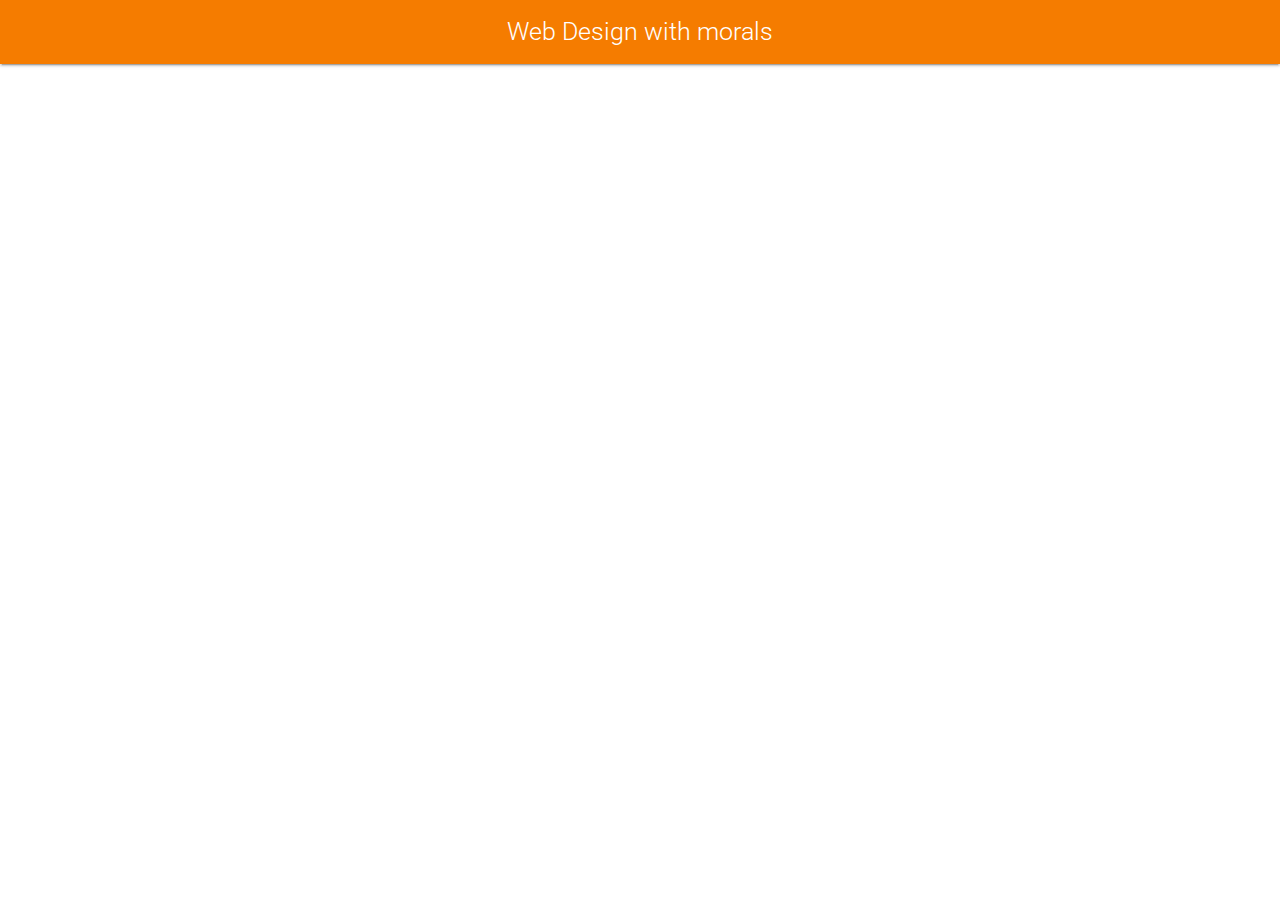
<file: header.html>
<!DOCTYPE html>
<html amp lang="en">
  <head>
 		<meta charset="utf-8">
    
    <script async src="https://cdn.ampproject.org/v0.js"></script>
    <script async custom-element="amp-fit-text" src="https://cdn.ampproject.org/v0/amp-fit-text-0.1.js"></script>
    
    <title>Web Design with morals</title>
    
    <link rel="canonical" href="http://www.greaterchernobylcause.ie/" />
    <meta name="viewport" content="width=device-width,minimum-scale=1,initial-scale=1">
    <script type="application/ld+json">
      {
        "@context": "http://schema.org",
        "@type": "NewsArticle",
        "headline": "Open-source framework for publishing content",
        "datePublished": "2015-10-07T12:02:41Z",
        "image": [
          "logo.jpg"
        ]
      }
    </script>
    <style amp-boilerplate>body{-webkit-animation:-amp-start 8s steps(1,end) 0s 1 normal both;-moz-animation:-amp-start 8s steps(1,end) 0s 1 normal both;-ms-animation:-amp-start 8s steps(1,end) 0s 1 normal both;animation:-amp-start 8s steps(1,end) 0s 1 normal both}@-webkit-keyframes -amp-start{from{visibility:hidden}to{visibility:visible}}@-moz-keyframes -amp-start{from{visibility:hidden}to{visibility:visible}}@-ms-keyframes -amp-start{from{visibility:hidden}to{visibility:visible}}@-o-keyframes -amp-start{from{visibility:hidden}to{visibility:visible}}@keyframes -amp-start{from{visibility:hidden}to{visibility:visible}}</style><noscript><style amp-boilerplate>body{-webkit-animation:none;-moz-animation:none;-ms-animation:none;animation:none}</style></noscript>
		
		
    <link rel="stylesheet" href="https://fonts.googleapis.com/css?family=Roboto">
    <link rel="stylesheet" href="https://fonts.googleapis.com/icon?family=Material+Icons">
    <link rel="stylesheet" href="./_css_/materialize.css">
    
    <style amp-custom>
			/*****---- STYLES SHARED BY ALL PAGES ----****/

			/**** Min-width of the page ****/
			/*Check at the end*/
			
			/**** Typography (in general) ****/
			* {
				font-family: 'Roboto', sans-serif;
			}
			
			.text-center-h {
				text-align: center;
			}
			
			.text-justify {
				text-align: justify;
			}

			.text-orange {
				color: #f57c00;
			}
			
			/**** Links ****/
			main a:hover {
				text-decoration: underline;
			}
			
			/**** Footer ****/
			/*Sticky Footer*/
			body {
				display: flex;
				min-height: 100vh;
				flex-direction: column;
			}

			main {
				flex: 1 0 auto;
			}
			
			/*White text*/
			footer * {
				color: #FFFFFF;
			}
			
			/*Underline links on hover*/
			footer a:hover {
				text-decoration: underline;
			}
			
			/*Vertically align text with icon*/
			footer * {
				vertical-align: middle;
			}

			/*Social Media icons: horizontal alignment*/
			.flex-container-social-media {
				display: -webkit-flex;
				display: flex;

				-webkit-flex-wrap: wrap;
				flex-wrap: wrap;

				-webkit-justify-content: center;
				justify-content: center;

				margin-top: 10px;
			}

			/*Social media icons: shadow on hover*/
			.social-media-icon-shadow {
				margin: 0 10px 10px 10px;
			}
			
			.social-media-icon-shadow:hover {
				box-shadow: 0 4px 8px 0 rgba(0, 0, 0, 0.2), 0 6px 20px 0 rgba(0, 0, 0, 0.19);
			}
			
			/*****---- STYLES OF THE MAIN CONTENT OF INDEX.HTML ----****/
			
			/**** Title ****/
			.title-of-page {
				font-weight: 900;
			}
			
			/**** Card ****/
			.card {
				flex-grow: 1;
			    box-sizing: border-box;
			    background: #fff;
			    border-radius: 2px;
			    margin-top: 10px;
			    margin-bottom: 16px;
				padding: 5px 16px 5px 16px;
			    box-shadow: 2px 2px 3px 3px rgba(0, 0, 0, 0.14), 0 3px 1px -2px rgba(0, 0, 0, 0.2), 0 1px 5px 0 rgba(0, 0, 0, 0.12);
			}

			/**** Elements Inside Cars ****/
			.space-around {
				display: -webkit-flex;
				display: flex;
				
				-webkit-flex-wrap: wrap;
				flex-wrap: wrap;
				
				-webkit-justify-content: space-around;
				justify-content: space-around;
			}
			
			.flex-item {
				flex: 1;

				/*Prevent the text touching*/
				margin: 10px 20px 10px 20px;

				/*Prevent the text being to narrow or too wide*/
				min-width: 150px;
			}
			
			/**** Button: Curriculum Vitae ****/
			.max-width {
				width: 100%;
			}

			@media only screen and (max-width: 500px) {
			    .cv-content {
			  		content: 'Download CV';
				}
			}
			
			
			/**** Materialize CSS (compressed and purified) ****/
			/*-Add at the end-*/
		</style>
  </head>

  <body>
		<!-- Navigation Bar -->
		<nav id="nav" class="orange darken-2" role="navigation">
			
			<!-- Hamburger Menu & Logo: The Greater Chernobyl Cause -->
			<div class="nav-wrapper container">
				<div class="text-center-h">
					<a href="index.php" class="flow-text">
						Web Design with morals
					</a>
				</div>
			</div>
		</nav>
</file>
